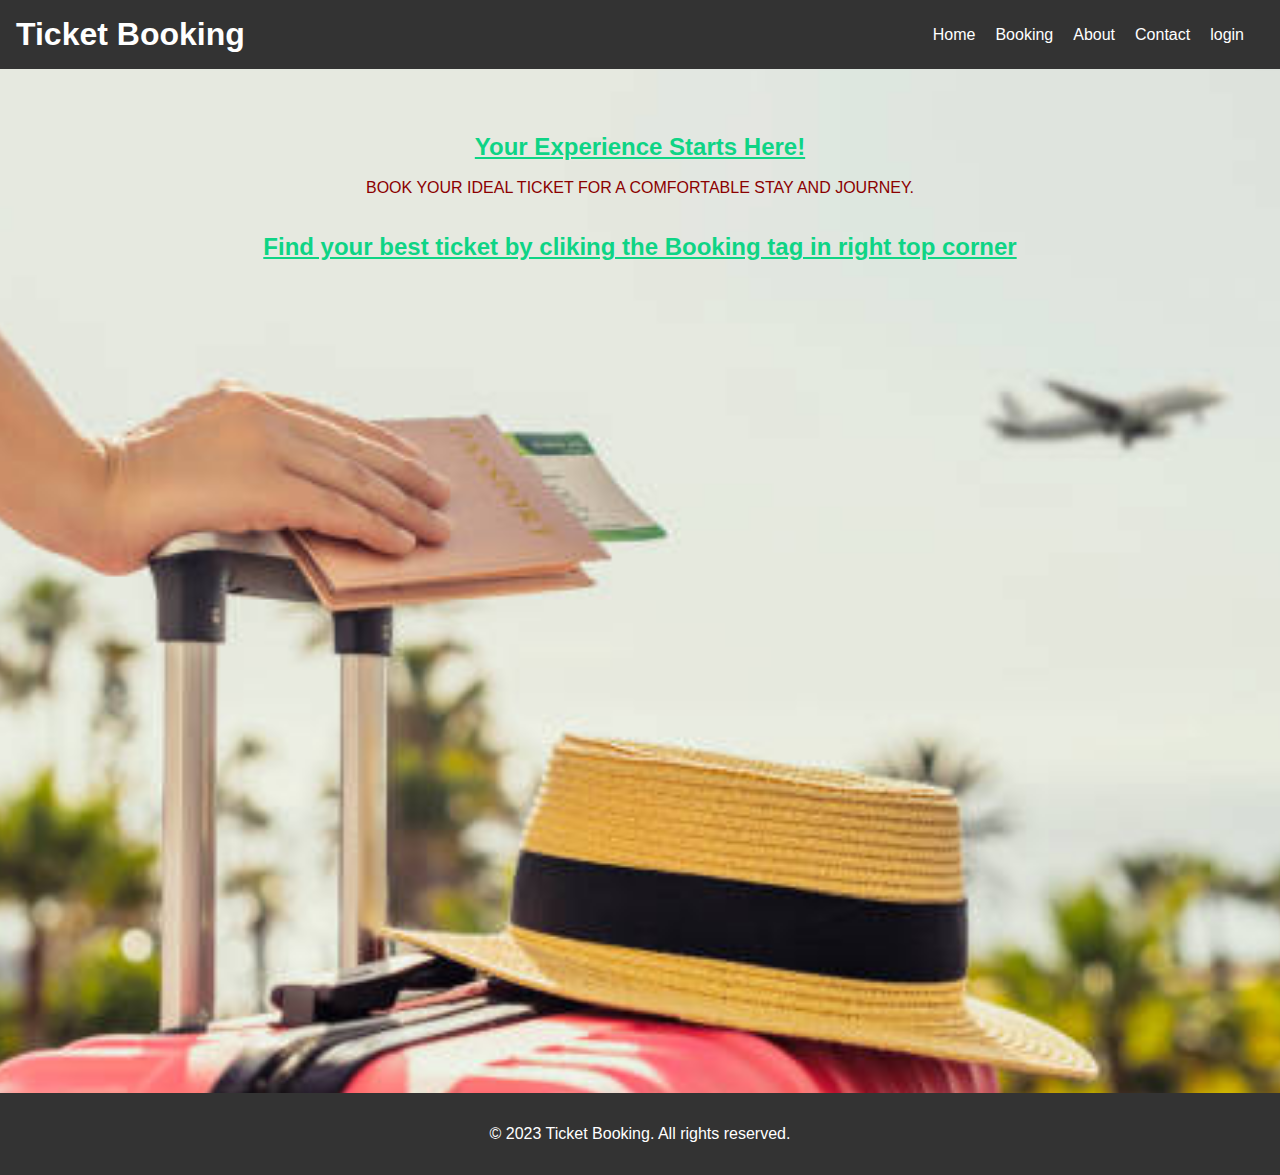
<file: index.html>
<!DOCTYPE html>
<head>
    <title>Ticket Booking Website</title>
    <link rel="stylesheet" href="sample1.css">
</head>
<body>
    <header>
        <h1>Ticket Booking</h1>
        <nav>
            <ul>
                <li><a href="#">Home</a></li>
                <li><a href="booking.html">Booking</a></li>
                <li><a href="about.html">About</a></li>
                <li><a href="contact.html">Contact</a></li>
                <li><a href="login.html">login</a></li>
            </ul>
        </nav>
    </header>

    <section class="hero">
        <h2>Your Experience Starts Here!</h2><br>
        <p class="a">Book your ideal ticket for a comfortable stay and journey.</p><br><br>
        <h2>Find your best ticket by cliking the Booking tag in right top corner</h2>
</section>
    <footer>
        <p>&copy; 2023 Ticket Booking. All rights reserved.</p>
    </footer>
</body>
</html>
</file>
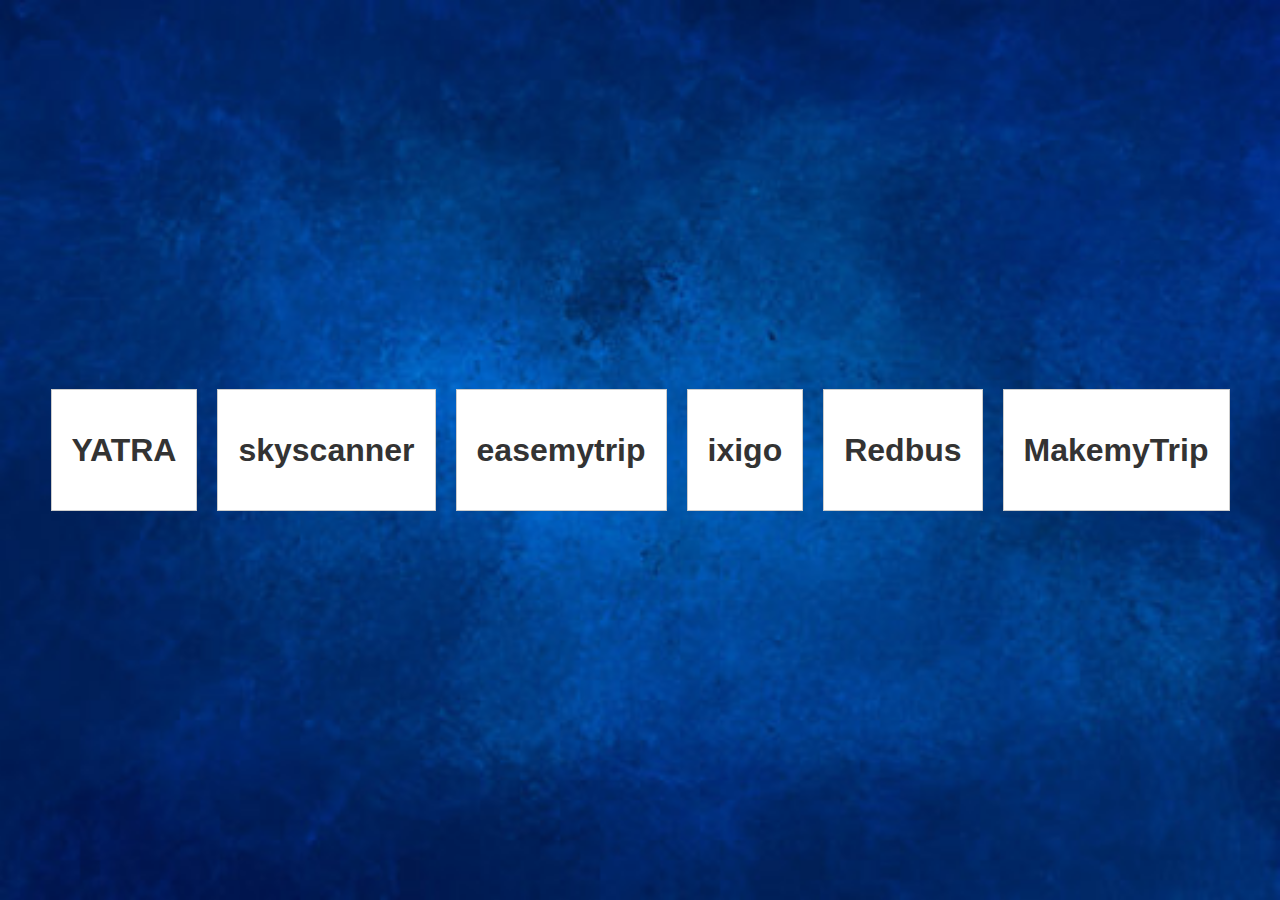
<file: booking.html>
<!DOCTYPE html>
<html lang="en">
<head>
    <title>Document</title>
    <style>
body {
    font-family: Arial, sans-serif;
    margin: 0;
    padding: 0;
    background-color: #f7f7f7;
}

a {
    display: block;
    padding: 20px;
    background-color: white;
    border: 1px solid #ccc;
    margin: 10px;
    text-decoration: none;
    color: #333;
    transition: background-color 0.3s, transform 0.2s;
}

a:hover {
    background-color: #6be736;
    box-shadow: 0 2px 4px rgba(0, 0, 0, 0.1);
    transform: translateY(-2px);
}

body {
    background-image: url(image3.jpg);
    background-size: cover;
    display: flex;
    justify-content: center;
    align-items: center;
    height: 100vh;
}

    </style>
</head>
<body>
    <a href="https://www.yatra.com/"><h1>YATRA</h1></a>
    <a href="https://www.skyscanner.co.in/"><h1>skyscanner</h1></a>
    <a href="https://www.easemytrip.com/flights.html"><h1>easemytrip</h1></a>
    <a href="https://www.ixigo.com/flights"><h1>ixigo</h1></a>
    <a href="https://www.redbus.in/"><h1>Redbus</h1></a>
    <a href="https://www.makemytrip.com/bus-tickets/"><h1>MakemyTrip</h1></a>
</body>
</html>
</file>
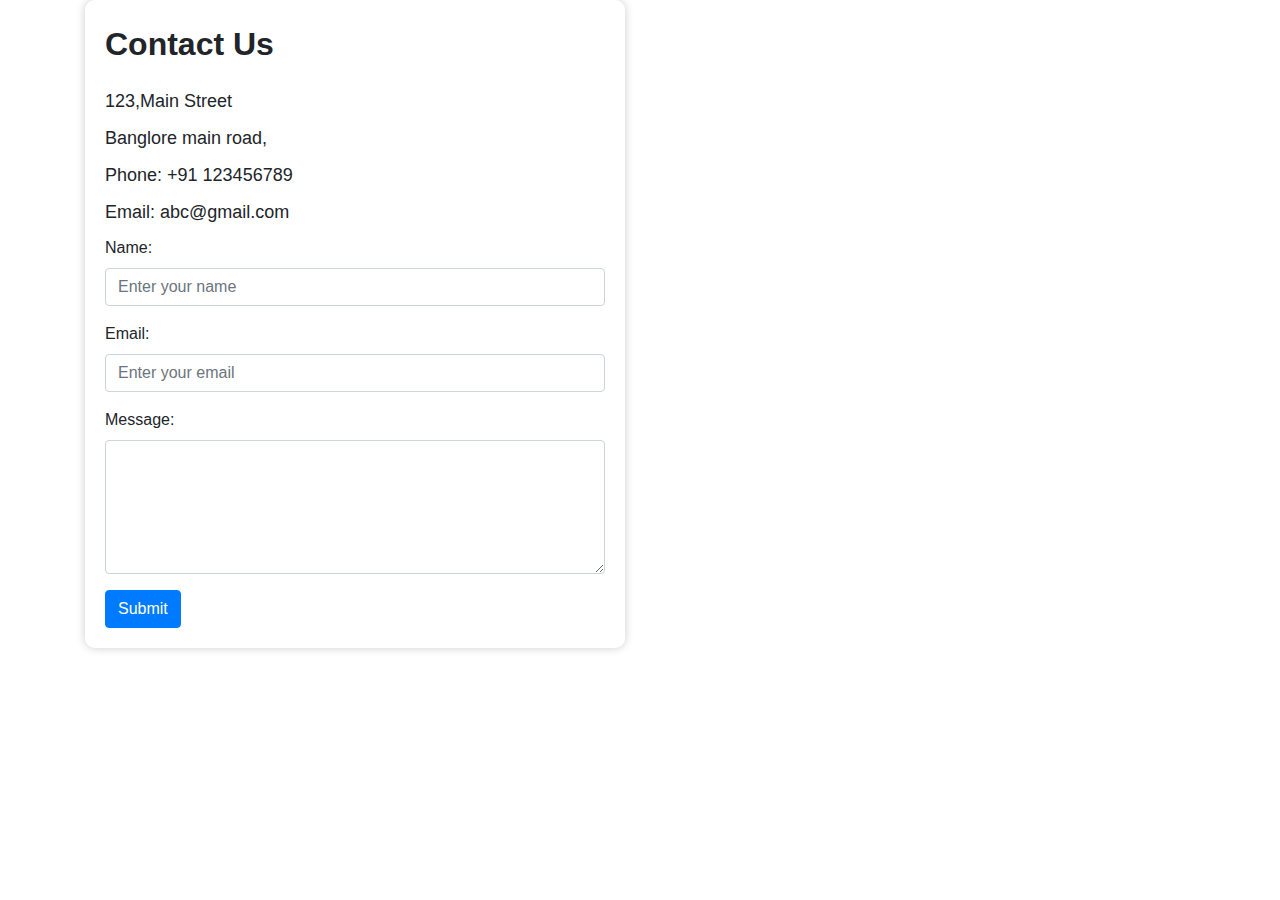
<file: contact.html>
<!DOCTYPE html>
<html>
<head>
	<title>Contact Us and About Us</title>
	<meta charset="utf-8">
	<meta name="viewport" content="width=device-width, initial-scale=1">
	<link rel="stylesheet" href="style.css">
	<link rel="stylesheet" href="https://maxcdn.bootstrapcdn.com/bootstrap/4.5.2/css/bootstrap.min.css">
	<script src="https://maxcdn.bootstrapcdn.com/bootstrap/4.5.2/js/bootstrap.min.js"></script>
</head>
<link rel="stylesheet" href="style.css">

<body>
	<div class="container">
		<div class="row">
			<div class="col-md-6">
				<div class="transparent-box">
					<div class="contact-heading">Contact Us</div>
					<div class="contact-info">123,Main Street</div>
					<div class="contact-info">Banglore main road,</div>
					<div class="contact-info">Phone: +91 123456789</div>
					<div class="contact-info">Email: abc@gmail.com</div>
					<div class="response-box">
						<form>
							<div class="form-group">
								<label for="name">Name:</label>
								<input type="text" class="form-control" id="name" placeholder="Enter your name" required>
							</div>
							<div class="form-group">
								<label for="email">Email:</label>
								<input type="email" class="form-control" id="email" placeholder="Enter your email" required>
							</div>
							<div class="form-group">
								<label for="message">Message:</label>
								<textarea class="form-control" id="message" rows="5" required></textarea>
							</div>
							<button type="submit" class="btn btn-primary">Submit</button>
						</form>
					</div>
				</div>
			</div>
		</div>
	</div>
</body>
</html>
</file>
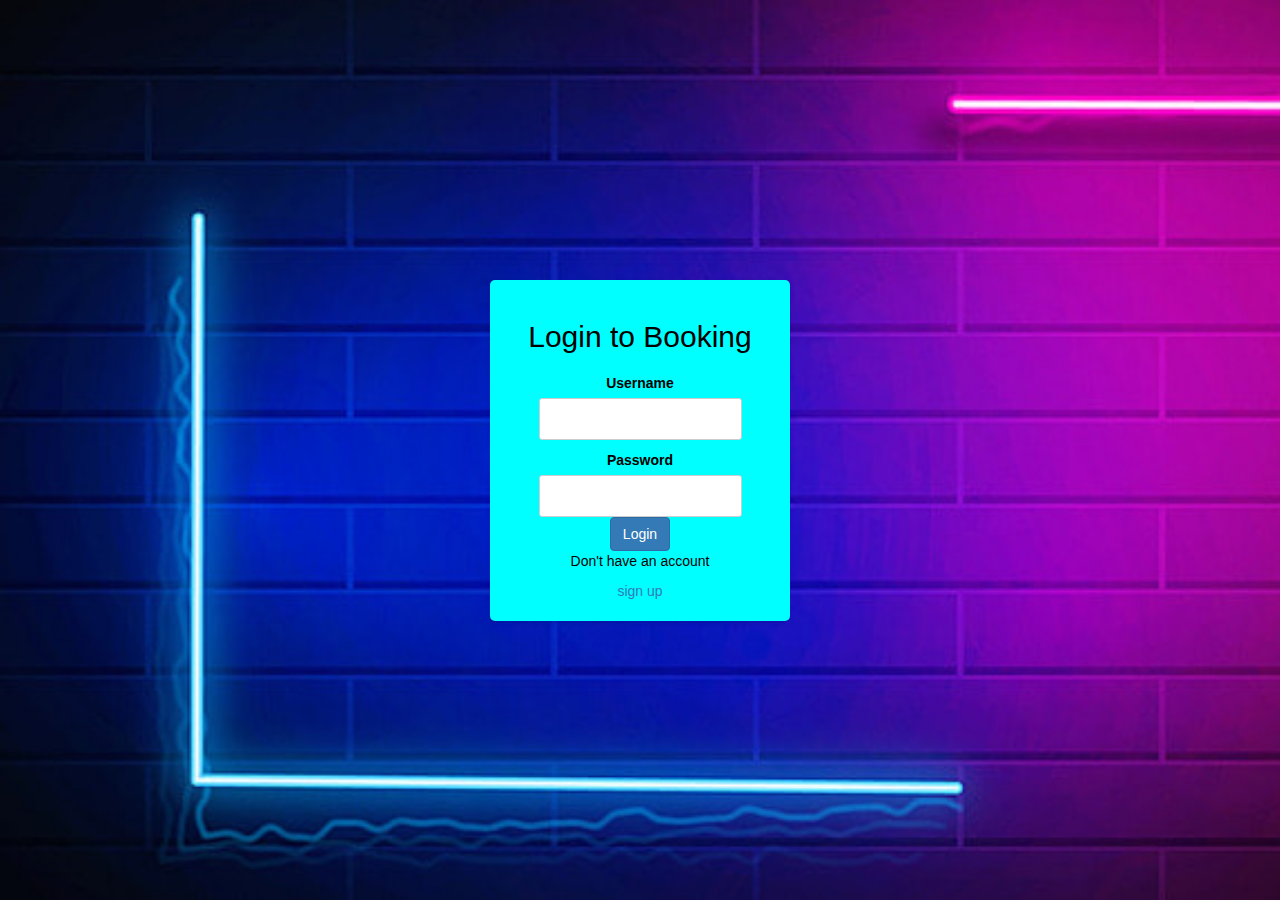
<file: login.html>
<!DOCTYPE html>
<head>
    <title>Ticket Booking Login</title>
    <style>
        body {
            background-image: url("image2.jpg");
            background-size: cover;
    font-family: Arial, sans-serif;
    margin: 0;
    padding: 0;
    background-color: #f5f5f5;
    display: flex;
    justify-content: center;
    align-items: center;
    height: 100vh;
}
.login-container{
    background-color: aqua;
    color: black;
    border-radius: 5px;
    box-shadow: 0px 2px 5px rgba(0, 0, 0, 0.1);
    padding: 20px;
    width: 300px;
    text-align: center;
}
label {
    margin-top: 10px;
}
input {
    padding: 10px;
    margin: 5px 0;
    border: 1px solid #ccc;
    border-radius: 3px;
}

button {
    background-color: #007bff;
    color: black;
    border: none;
    border-radius: 3px;
    padding: 10px;
    cursor: pointer;
    transition: background-color 0.3s;
}
label:hover{
    color:orangered;
}
    </style>
       <link rel="stylesheet" href="https://maxcdn.bootstrapcdn.com/bootstrap/3.4.1/css/bootstrap.min.css">
</head>
<body>
    <div class="login-container">
        <h2>Login to Booking</h2>
        <form class="login-form"action="index.html">
            <label for="username">Username</label>
            <input type="text" id="username" name="username" required>
            <label for="password">Password</label>
            <input type="password" id="password" name="password" required>
            <br>
            <button type="button" class="btn btn-primary">Login</button>
        </form>
            <p>Don't have an account</p><a href="signup.html">sign up</a>
    </div>
</body>
</html>
</file>
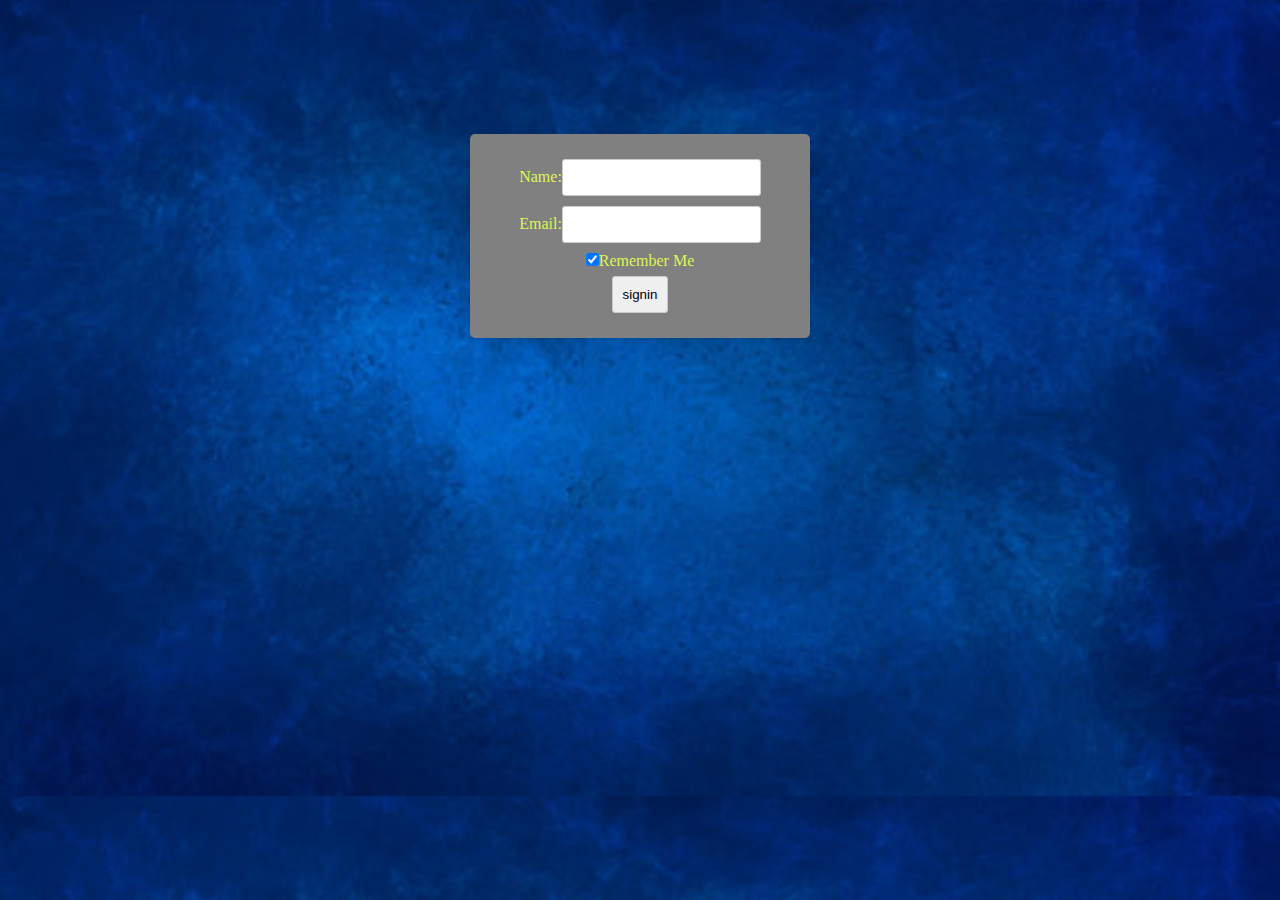
<file: signup.html>
<!DOCTYPE html>
<html>
<head>
<title>fws javascript</title>
<link rel="stylesheet" href="sample2.css">
<script>
function validate() {
var name = document.forms["Review Form"]["name"].value;
var mail = document.forms["Review Form"]["mail"].value;
if (name == "" || mail == "")
alert("Please enter your Name and E Mail ID.");
else {
var name1 = name.split(" ");
var n = name1.length;
for (i = 0; i < n; i++)
if (name1[i].length <= 1)
alert("Name should not contain single characters.");
else {
var mail1 = mail.split("@");
if (mail1[0].length <= 10)
alert("Mail Id should have more than 10 characters.")
else
alert(name + " with " + mail + " was successfully signed in.");
}}}
</script>
</head>
<body>
	<div class="signup-container">
	<center>
			<form name="Review Form" action="index.html" method="get">
				<label>Name:</label><input type="text" name="name"><br>
				<label>Email:</label><input type="text" name="mail"><br>
				<input type="checkbox" checked>Remember Me<br>
				<input type="button" value="signin" onclick="validate()">
			</form>
		</center>
	</div>
</body>
</html>
</file>
<file: sample1.css>
body, h1, h2, h3, p, ul, li {
    margin: 0;
    padding: 0;
}
h2{
    text-decoration: underline;
    color: black;
}
body {
    background-image: url("image1.jpg");
    background-size: cover;
    background-position: center;
    font-family: Arial, sans-serif;
}
.a{
    color:darkred;
    text-transform: uppercase;
}
header {
    background-color: #333;
    color: white;
    padding: 1rem;
    display: flex;
    justify-content: space-between;
    align-items: center;
}
button:hover {
    background-color: #fa182b;
}
nav ul {
    list-style: none;
    display: flex;
}
nav li {
    margin-right: 20px;
}
nav a {
    color: white;
    text-decoration: none;
}
.hero {
    color: white;
    text-align: center;
    padding: 4rem 0;
}
h2{
    color: rgb(14, 212, 133);
}
h1{
    color: brownz;
}
footer {
    margin-top: 60%;
    text-align: center;
    padding: 2rem;
    background-color: #333;
    color: white;
}
</file>
<file: style.css>
body {
	background-image: url('https://wallpaperaccess.com/full/185289.jpg');
	background-size: cover;
	background-position: center;
}
.transparent-box {
	background-color: rgba(255, 255, 255, 0.7);
	border-radius: 10px;
	padding: 20px;
	box-shadow: 0 0 10px rgba(0,0,0,0.2);
}
.contact-heading {
	font-size: 32px;
	font-weight: bold;
	margin-bottom: 20px;
}
.contact-info {
	font-size: 18px;
	margin-bottom: 10px;
}
</file>
<file: sample2.css>
body{
	background-image: url("image3.jpg");
	background-size: cover;
	justify-content: center;
	display: flex;
    align-items: center;
}
.signup-container{
	margin-top: 10%;
    background-color:gray;
    color: #ddf652;
    border-radius: 5px;
    box-shadow: 0px 2px 5px rgba(0, 0, 0, 0.1);
    padding: 20px;
    width: 300px;
    text-align: center;
}
label {
    margin-top: 30px;
}
label:hover{
    color:aquamarine;
}
input {
    padding: 10px;
    margin: 5px 0;
    border: 1px solid #ccc;
    border-radius: 3px;
}
</file>
